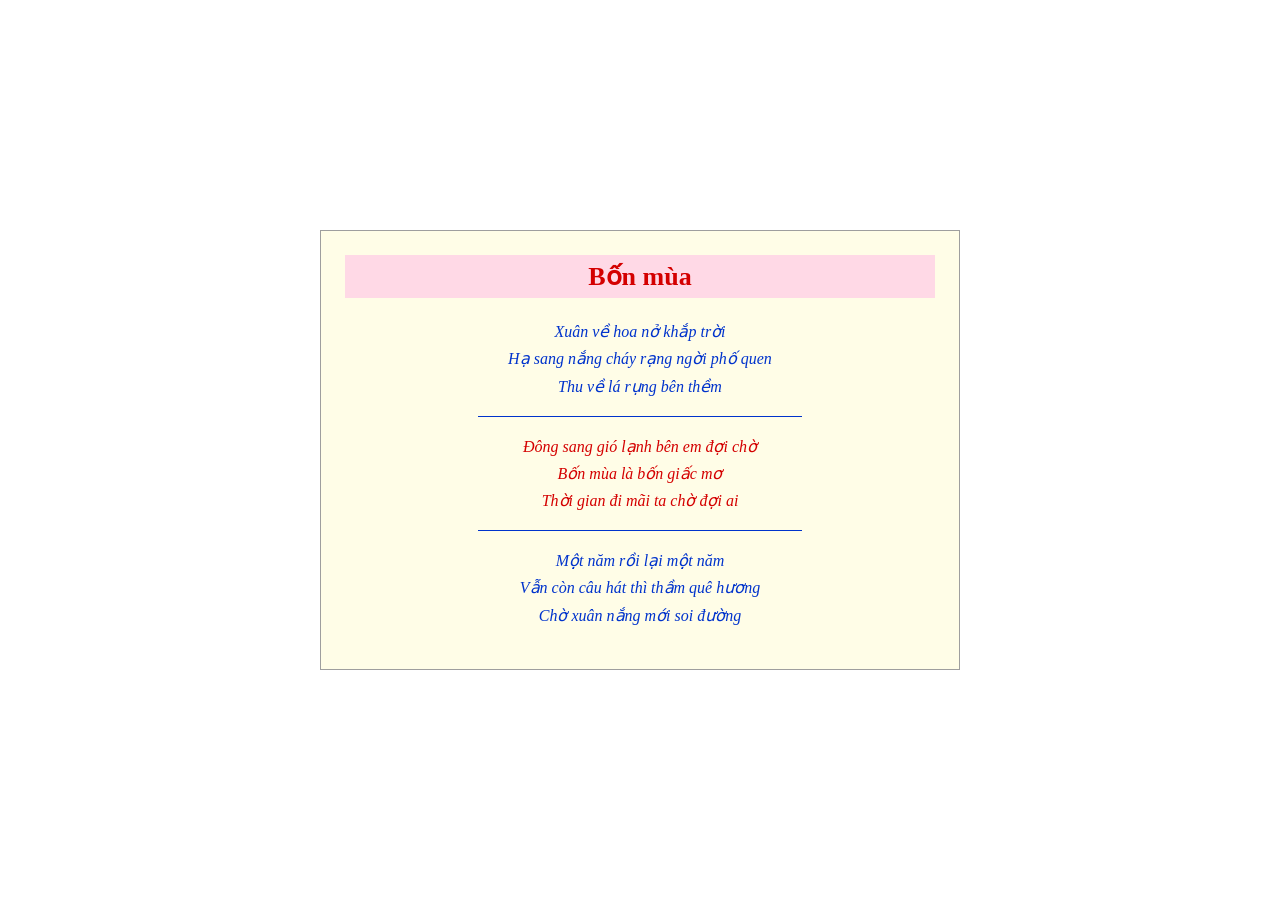
<file: ex01/index.html>
<!DOCTYPE html>
<html lang="vi">
<head>
  <meta charset="UTF-8">
  <meta name="viewport" content="width=device-width, initial-scale=1.0">
  <title>Bài thơ Bốn mùa</title>
  <link rel="stylesheet" href="css/style.css">
</head>
<body>
  <article class="khungtho">
    <h1>Bốn mùa</h1>

    <p class="mauxanh">
      Xuân về hoa nở khắp trời<br>
      Hạ sang nắng cháy rạng ngời phố quen<br>
      Thu về lá rụng bên thềm
    </p>

    <hr>

    <p class="maudo">
      Đông sang gió lạnh bên em đợi chờ<br>
      Bốn mùa là bốn giấc mơ<br>
      Thời gian đi mãi ta chờ đợi ai
    </p>

    <hr>

    <p class="mauxanh">
      Một năm rồi lại một năm<br>
      Vẫn còn câu hát thì thầm quê hương<br>
      Chờ xuân nắng mới soi đường
    </p>
  </article>
</body>
</html>
</file>
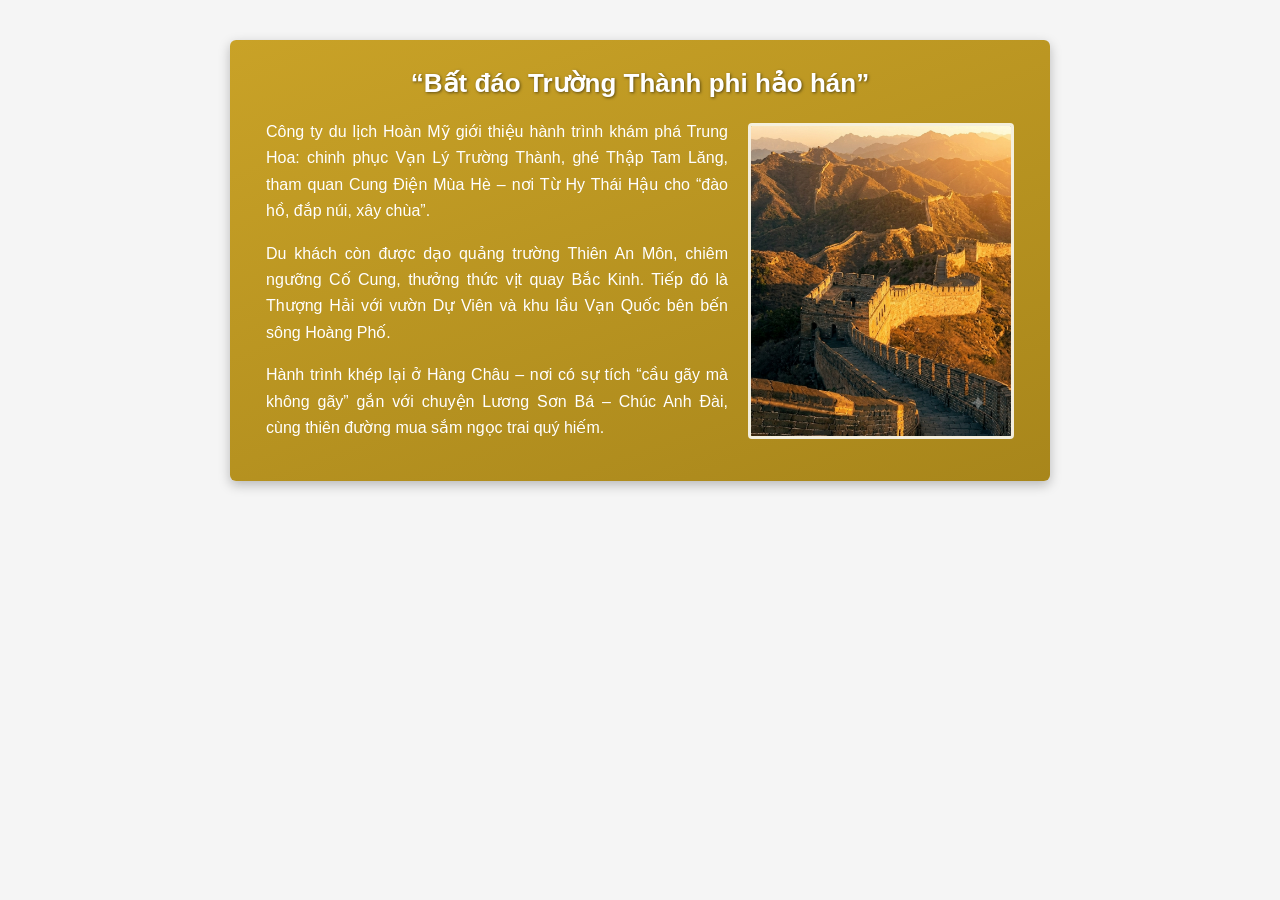
<file: ex02/index.html>
<!DOCTYPE html>
<html lang="vi">
<head>
  <meta charset="UTF-8">
  <meta name="viewport" content="width=device-width, initial-scale=1.0">
  <title>Bài 02: Quảng cáo tour du lịch “Hành trình Trung Hoa”</title>
  <link rel="stylesheet" href="css/style.css">
</head>
<body>
  <article class="banner">
    <h1>“Bất đáo Trường Thành phi hảo hán”</h1>
    
    <img src="images/greatwall.jpg" alt="Vạn Lý Trường Thành" class="anh-noi">

    <p>
      Công ty du lịch Hoàn Mỹ giới thiệu hành trình khám phá Trung Hoa: chinh phục Vạn Lý Trường Thành, ghé Thập Tam Lăng, tham quan Cung Điện Mùa Hè – nơi Từ Hy Thái Hậu cho “đào hồ, đắp núi, xây chùa”.
    </p>

    <p>
      Du khách còn được dạo quảng trường Thiên An Môn, chiêm ngưỡng Cố Cung, thưởng thức vịt quay Bắc Kinh. Tiếp đó là Thượng Hải với vườn Dự Viên và khu lầu Vạn Quốc bên bến sông Hoàng Phố.
    </p>

    <p>
      Hành trình khép lại ở Hàng Châu – nơi có sự tích “cầu gãy mà không gãy” gắn với chuyện Lương Sơn Bá – Chúc Anh Đài, cùng thiên đường mua sắm ngọc trai quý hiếm.
    </p>
  </article>
</body>
</html>
</file>
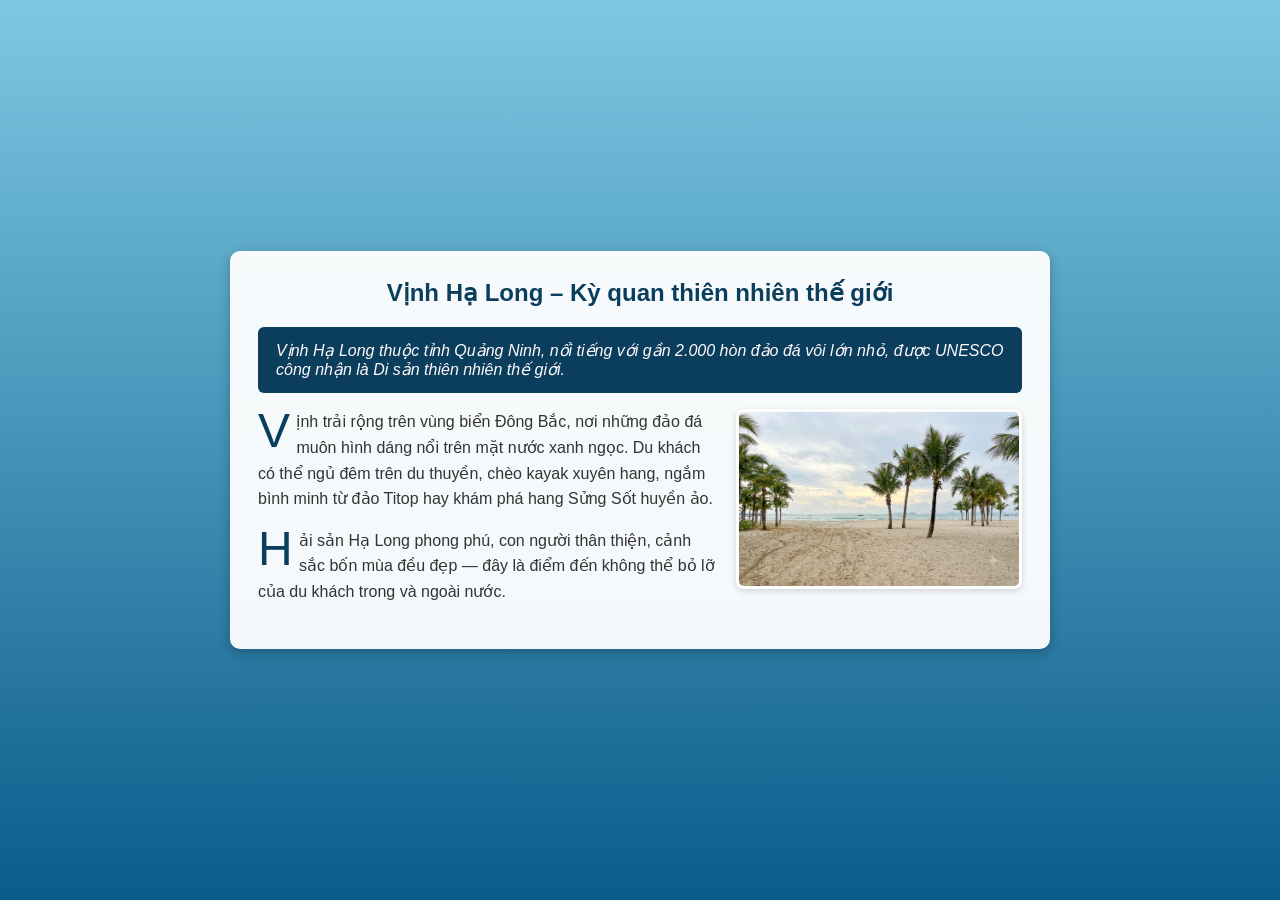
<file: ex03/index.html>
<!DOCTYPE html>
<html lang="vi">
<head>
  <meta charset="UTF-8">
  <meta name="viewport" content="width=device-width, initial-scale=1.0">
  <title>Bài 03: Vịnh Hạ Long</title>
  <link rel="stylesheet" href="css/style.css">
</head>
<body>
  <article class="bai-viet">
    <h1>Vịnh Hạ Long – Kỳ quan thiên nhiên thế giới</h1>

    <p class="sapo">
      Vịnh Hạ Long thuộc tỉnh Quảng Ninh, nổi tiếng với gần 2.000 hòn đảo đá vôi lớn nhỏ, được UNESCO công nhận là Di sản thiên nhiên thế giới.
    </p>

    <img src="images/vinhhalong.jpg" alt="Bãi biển Vịnh Hạ Long" class="anh-noi">

    <p class="than-bai">
      Vịnh trải rộng trên vùng biển Đông Bắc, nơi những đảo đá muôn hình dáng nổi trên mặt nước xanh ngọc. Du khách có thể ngủ đêm trên du thuyền, chèo kayak xuyên hang, ngắm bình minh từ đảo Titop hay khám phá hang Sửng Sốt huyền ảo.
    </p>

    <p class="than-bai">
      Hải sản Hạ Long phong phú, con người thân thiện, cảnh sắc bốn mùa đều đẹp — đây là điểm đến không thể bỏ lỡ của du khách trong và ngoài nước.
    </p>
  </article>
</body>
</html>
</file>
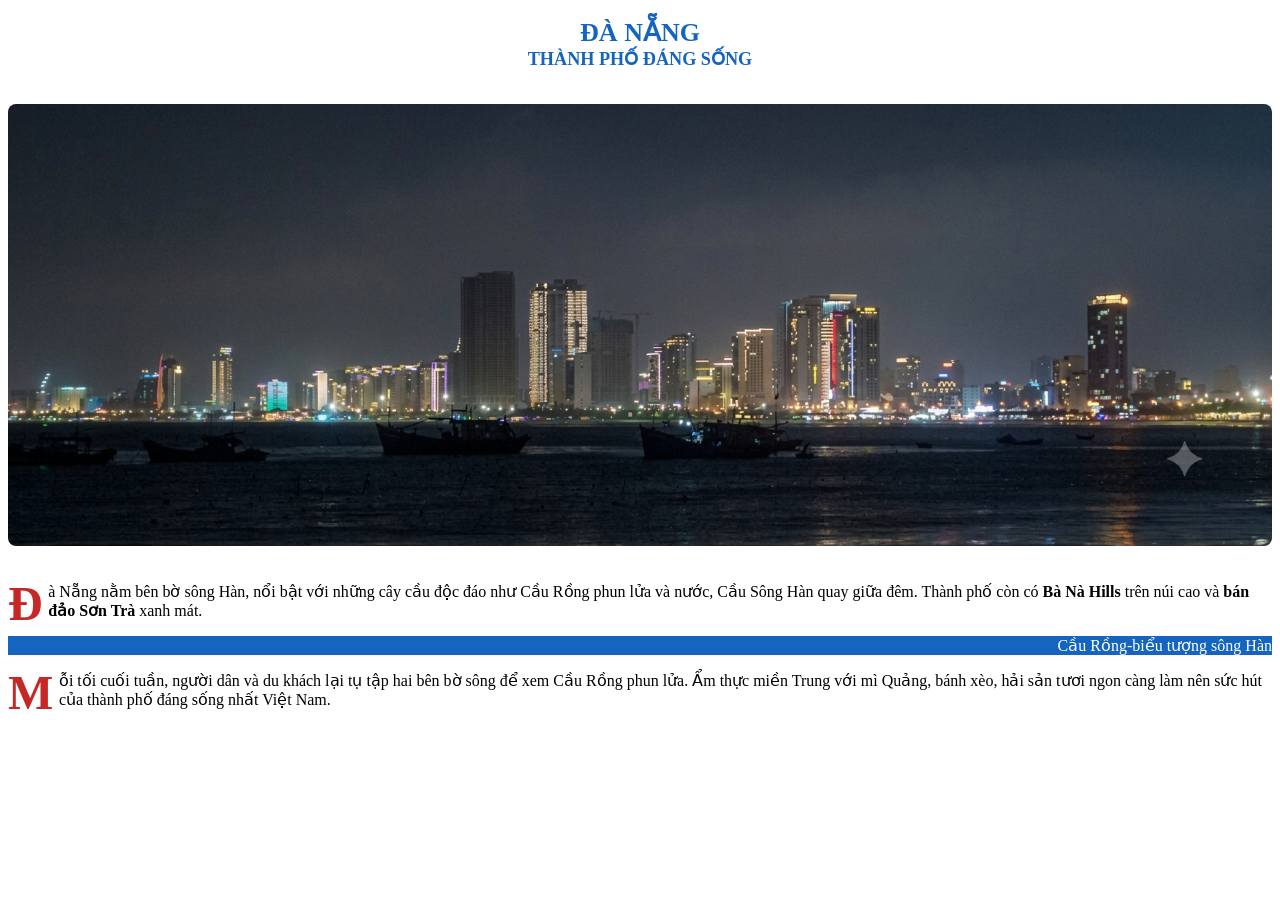
<file: ex04/index.html>
<!DOCTYPE HTML>
<html lang="vi">
    <head>
        <meta charset="UTF-8">
        <meta name="viewport" content="width=device-width, initial-scale=1.0">
        <title>Trang giới thiệu thành phố Đà Nắng</title>
        <link rel="stylesheet" href="css/style.css">
    </head>
    <body>
            <h1> Đà Nẵng
                <span>Thành phố đáng sống</span>
            </h1>  
         <img src="images/danang.jpg" alt="ThanhphoDaNang" class="anh-banner">
        <div class="doan1">
            <p> Đà Nẵng nằm bên bờ sông Hàn, nổi bật với những cây cầu độc đáo như Cầu Rồng phun lửa và nước, Cầu Sông Hàn quay giữa đêm. Thành phố còn có <strong>Bà Nà Hills</strong> trên núi cao và<strong> bán đảo Sơn Trà</strong> xanh mát.</p>
        </div>
        <div class="tieudephu">
            <p>Cầu Rồng-biểu tượng sông Hàn</p>
        </div>
        <div class="doan2">
            <p>Mỗi tối cuối tuần, người dân và du khách lại tụ tập hai bên bờ sông để xem Cầu Rồng phun lửa. Ẩm thực miền Trung với mì Quảng, bánh xèo, hải sản tươi ngon càng làm nên sức hút của thành phố đáng sống nhất Việt Nam.</p>
        </div>
    </body>
</html>
</file>
<file: ex01/css/style.css>
:root {
  --nen-khung: #FFFDE7;
  --vien-khung: #9E9E9E;
  --nen-tieu-de: #FFD9E6;
  --mau-do: #D40000;
  --mau-xanh: #0033CC;
}

body {
  margin: 0;
  min-height: 100vh;
  display: flex;
  justify-content: center;
  align-items: center;
  font-family: 'Times New Roman', Times, serif;
}

.khungtho {
  width: 640px;
  max-width: 100%;
  box-sizing: border-box;
  text-align: center;
  background-color: var(--nen-khung);
  border: 1px solid var(--vien-khung);
  margin: 30px;
  padding: 24px;
}

h1 {
  color: var(--mau-do);
  background-color: var(--nen-tieu-de);
  font-size: 26px;
  padding: 6px 0;
  margin: 0 0 20px;
}

p {
  font-style: italic;
  line-height: 1.7;
}

.maudo {
  color: var(--mau-do);
}

.mauxanh {
  color: var(--mau-xanh);
}

hr {
  width: 55%;
  border: none;
  border-top: 1px solid var(--mau-xanh);
}
</file>
<file: ex02/css/style.css>
body {
  margin: 0;
  padding: 20px;
  font-family: 'Segoe UI', Tahoma, Geneva, Verdana, sans-serif;
  background-color: #f5f5f5;
}

.banner {
  width: 820px;
  max-width: 100%;
  box-sizing: border-box;
  margin: 20px auto;
  color: #FFFFFF;
  background: linear-gradient(160deg, #C9A227, #A8861B);
  padding: 28px 36px;
  overflow: hidden;
  box-shadow: 0 4px 12px rgba(0, 0, 0, 0.25);
  border-radius: 6px;
}

h1 {
  color: #FFFFFF;
  font-size: 26px;
  text-align: center;
  text-shadow: 1px 1px 3px rgba(0, 0, 0, 0.5);
  margin-top: 0;
  margin-bottom: 20px;
}

p {
  text-align: justify;
  line-height: 1.65;
  margin-bottom: 14px;
}

p:last-child {
  margin-bottom: 0;
}

.anh-noi {
  width: 260px;
  border: 3px solid rgba(255, 255, 255, 0.85);
  float: right;
  margin: 4px 0 14px 20px;
  border-radius: 4px;
}
</file>
<file: ex03/css/style.css>
body {
  background: linear-gradient(180deg, #7ec8e3, #0a5c8a);
  min-height: 100vh;
  margin: 0;
  padding: 20px;
  box-sizing: border-box;
  display: flex;
  justify-content: center;
  align-items: center;
  font-family: Arial, sans-serif;
}

.bai-viet {
  background: rgba(255, 255, 255, 0.95);
  width: 820px;
  max-width: 100%;
  box-sizing: border-box;
  border-radius: 10px;
  padding: 28px;
  box-shadow: 0 4px 12px rgba(0, 0, 0, 0.25);
  overflow: hidden;
}

h1 {
  color: #0b3d5c;
  text-align: center;
  margin-top: 0;
}

.sapo {
  background: #0b3d5c;
  color: #FFFAFA;
  font-style: italic;
  padding: 14px 18px;
  border-radius: 6px;
}

.than-bai {
  color: #333;
  line-height: 1.6;
}

.than-bai::first-letter {
  color: #0b3d5c;
  font-size: 3rem;
  float: left;
  line-height: 0.85;
  padding: 0.1rem 0.4rem 0 0;
}

.anh-noi {
  width: 280px;
  max-width: 100%;
  border: 3px solid rgba(255, 255, 255, 0.85);
  height: auto;
  margin: 0 0 14px 18px;
  float: right;
  border-radius: 8px;
  box-shadow: 0 2px 6px rgba(0, 0, 0, 0.15);
}
</file>
<file: ex04/css/style.css>
h1 {
  color: #1565C0;
  font-size: 26px;
  text-align: center;
  text-transform: uppercase;
}

h1 span {
  display: block;
  color: #1565C0;
  font-size: 0.7em;
}

.doan1 p::first-letter,
.doan2 p::first-letter {
  color: #C62828;
  font-size: 3rem;
  font-weight: bold;
  float: left;
  line-height: 0.85;
  padding: 0.1rem 0.35rem 0 0;
}

.tieudephu {
  display: block;
  width: 100%;
  text-align: right;
  color: white;
  background-color: #1565C0;
}
.anh-banner{
    width:100%;;
    height-max:280px;
    object-fit:cover;
    border-radius:8px;
    margin:16px 0;
}
</file>
